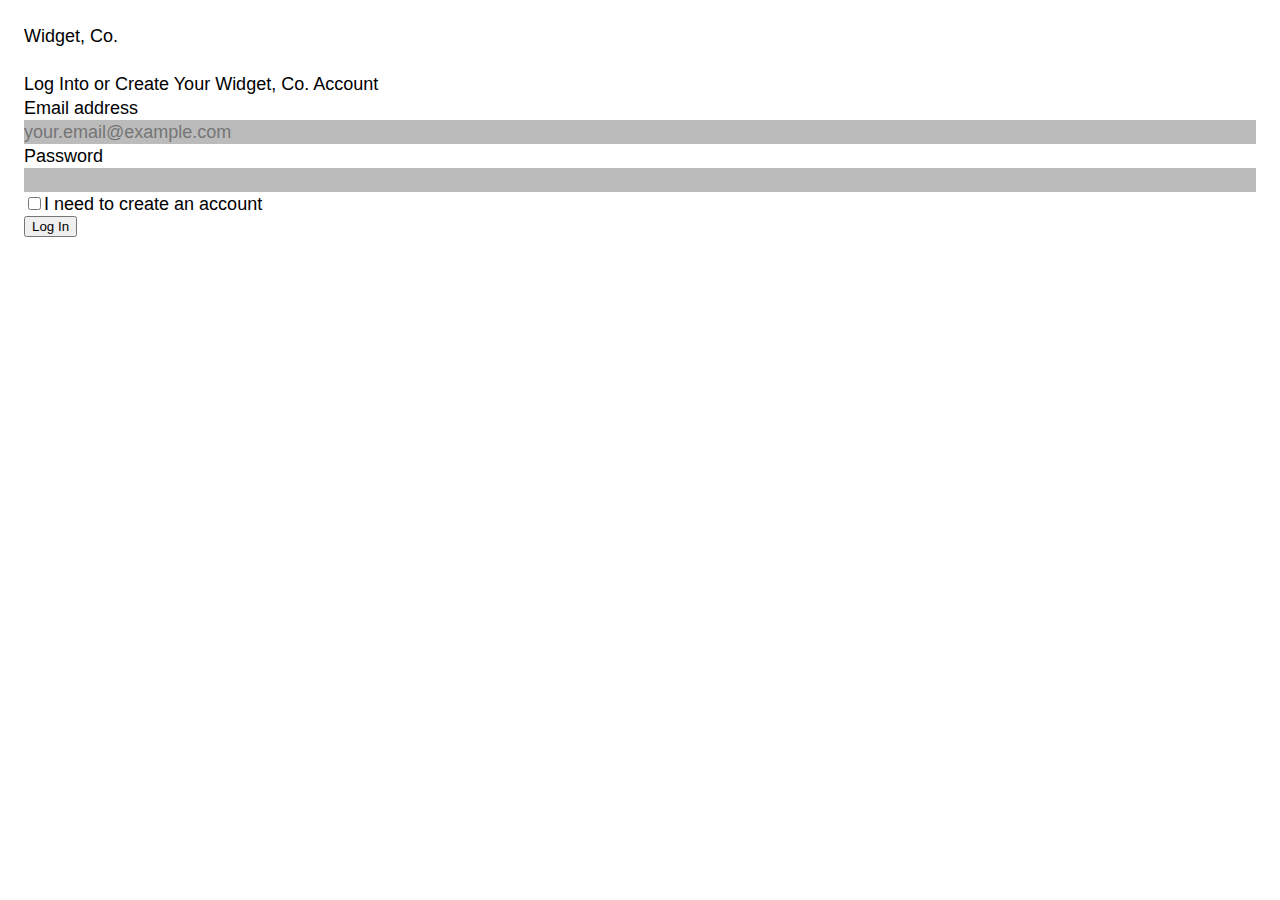
<file: index.html>
<!DOCTYPE html>
<html lang="en">
<head>
  <title>Log In to Widget, Co.</title>
  <meta charset="utf-8" />
  <meta name="viewport" content="width=device-width,initial-scale=1.0,shrink-to-fit=no" />
  <link rel="stylesheet" href="assets/css/screen.css" />
</head>
<body>
  <header id="header">
    <h1>Widget, Co.</h1>
  </header>

  <main id="main">
    <form name="login" action="preferences/" aria-labelledby="form-label">
      <h2 id="form-label">Log Into or Create Your Widget, Co. Account</h2>

      <fieldset name="returning">
        <ol>
          <li>
            <label for="email">Email address</label>
            <input type="email" name="email" id="email" placeholder="your.email@example.com" />
          </li>
          <li>
            <label for="password">Password</label>
            <input type="password" name="password" id="password" />
          </li>
          <li class="account-prompt">
            <input type="checkbox" name="create" id="create" />
            <label for="create">I need to create an account</label>
          </li>
        </ol>
      </fieldset>

      <fieldset name="new">
        <ol>
          <li>
            <label for="name">Name</label>
            <input type="text" name="name" id="name" />
          </li>
          <li>
            <label for="role">Role</label>
            <select name="role" id="role">
              <option value="admin">Administrator</option>
              <option value="mod">Moderator</option>
              <option value="user" selected="selected">User</option>
            </select>
          </li>
          <li>
            <label for="birthday">Birthday</label>
            <input type="date" name="birthday" id="birthday" />
          </li>
        </ol>
      </fieldset>
      <button type="submit">Log In</button>
    <!-- Login form proceeds to preferences/ -->

    </form>
  </main>

  <script src="assets/js/site.js"></script>
</body>
</html>
</file>
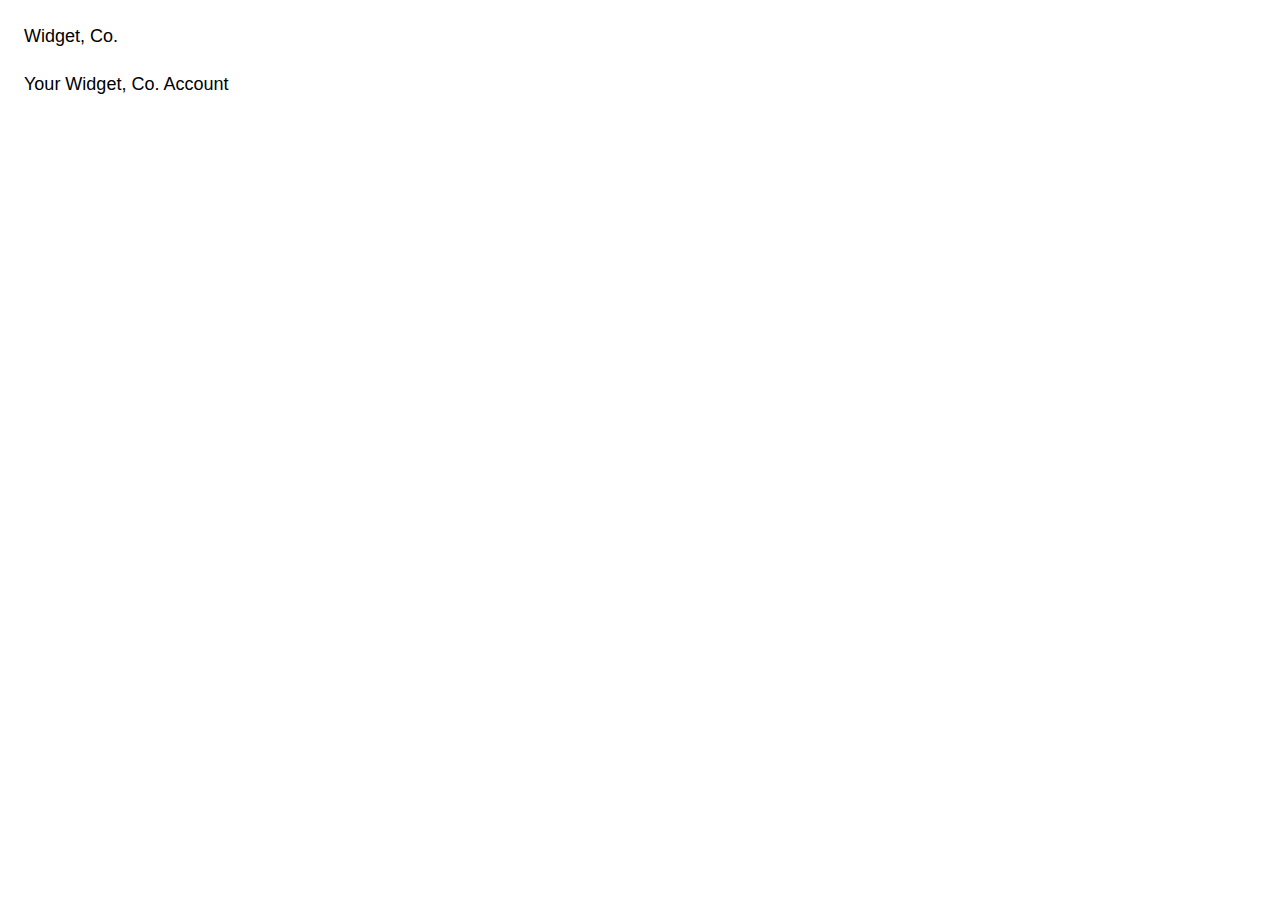
<file: account/index.html>
<!DOCTYPE html>
<html lang="en" id="account">
<head>
  <title>Account: Widget, Co.</title>
  <meta charset="utf-8" />
  <meta name="viewport" content="width=device-width,initial-scale=1.0,shrink-to-fit=no" />
  <link rel="stylesheet" href="../assets/css/screen.css" />
</head>
<body>
  <header id="header">
    <h1>Widget, Co.</h1>
  </header>

  <main id="main">
    <h2>Your Widget, Co. Account</h2>


    <!-- Account screen links to preferences/ -->
  </main>

  <script src="../assets/js/site.js"></script>
</body>
</html>
</file>
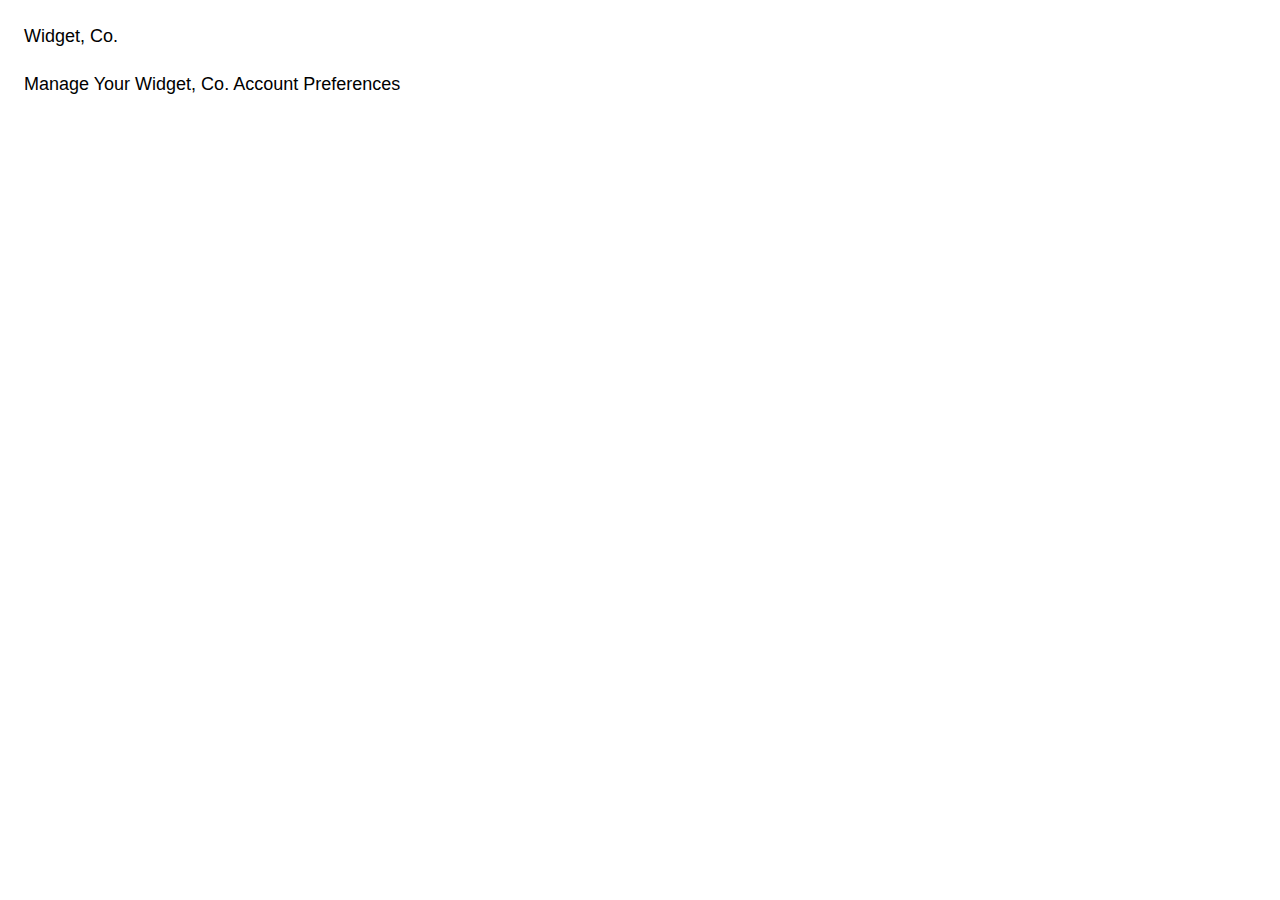
<file: preferences/index.html>
<!DOCTYPE html>
<html lang="en" id="preferences">
<head>
  <title>Manage Account Preferences: Widget, Co.</title>
  <meta charset="utf-8" />
  <meta name="viewport" content="width=device-width,initial-scale=1.0,shrink-to-fit=no" />
  <link rel="stylesheet" href="../assets/css/screen.css" />
</head>
<body>
  <header id="header">
    <h1>Widget, Co.</h1>
  </header>

  <main id="main">
    <h2>Manage Your Widget, Co. Account Preferences</h2>


    <!-- Management form proceeds to account/ -->
  </main>

  <script src="../assets/js/site.js"></script>
</body>
</html>
</file>
<file: assets/css/screen.css>
/* http://meyerweb.com/eric/tools/css/reset/
   v2.0 | 20110126
   License: none (public domain)
*/
/* stylelint-disable */
a,abbr,acronym,address,applet,article,aside,audio,b,big,blockquote,body,canvas,caption,center,cite,code,dd,del,details,dfn,div,dl,dt,em,embed,fieldset,figcaption,figure,footer,form,h1,h2,h3,h4,h5,h6,header,hgroup,html,i,iframe,img,ins,kbd,label,legend,li,mark,menu,nav,object,ol,output,p,pre,q,ruby,s,samp,section,small,span,strike,strong,sub,summary,sup,table,tbody,td,tfoot,th,thead,time,tr,tt,u,ul,var,video{margin:0;padding:0;border:0;font:inherit;vertical-align:baseline}article,aside,details,figcaption,figure,footer,header,hgroup,main,menu,nav,section{display:block}html{line-height:1}body{line-height:inherit}ol,ul{list-style:none}blockquote,q{quotes:none}blockquote:after,blockquote:before,q:after,q:before{content:'';content:none}table{border-collapse:collapse;border-spacing:0}
/* stylelint-enable */

/* Begin site styles below */

/* Base Styles */
* {
  box-sizing: border-box;
}

html {
  font-family: "Helvetica Neue", Helvetica, Arial, sans-serif;
  font-size: 18px;
  line-height: 24px;
  padding: 24px;
}

@supports (display: grid) {
  html {
    padding: 0;
  }
}

/* Acccessibility */
fieldset[aria-hidden="true"] {
  display: none;
}

/* Form Elements */
button,
input,
label,
select {
  display: block;
}
input,
select {
  width: 100%;

  background: #BBB;
  border: 0;
  font-size: inherit;
  font-family: inherit;
  line-height: inherit;
  padding: 0;
}
input:focus {
  outline: 0;
  background: #999;
}

input[type="checkbox"] {
  width: auto;
}

/* Page Layout */

body {
  display: grid;
  grid-template-rows: 24px [header-start] auto [header-end] 24px [main-start] auto [main-end];
  grid-template-columns: 24px [header-start main-start] auto [header-end main-end] 24px;
}

#header {
  grid-area: header;
}
#main {
  grid-area: main;
}

/* Form Layout */
.account-prompt {
  display: flex;
  align-items: baseline;
}
</file>
